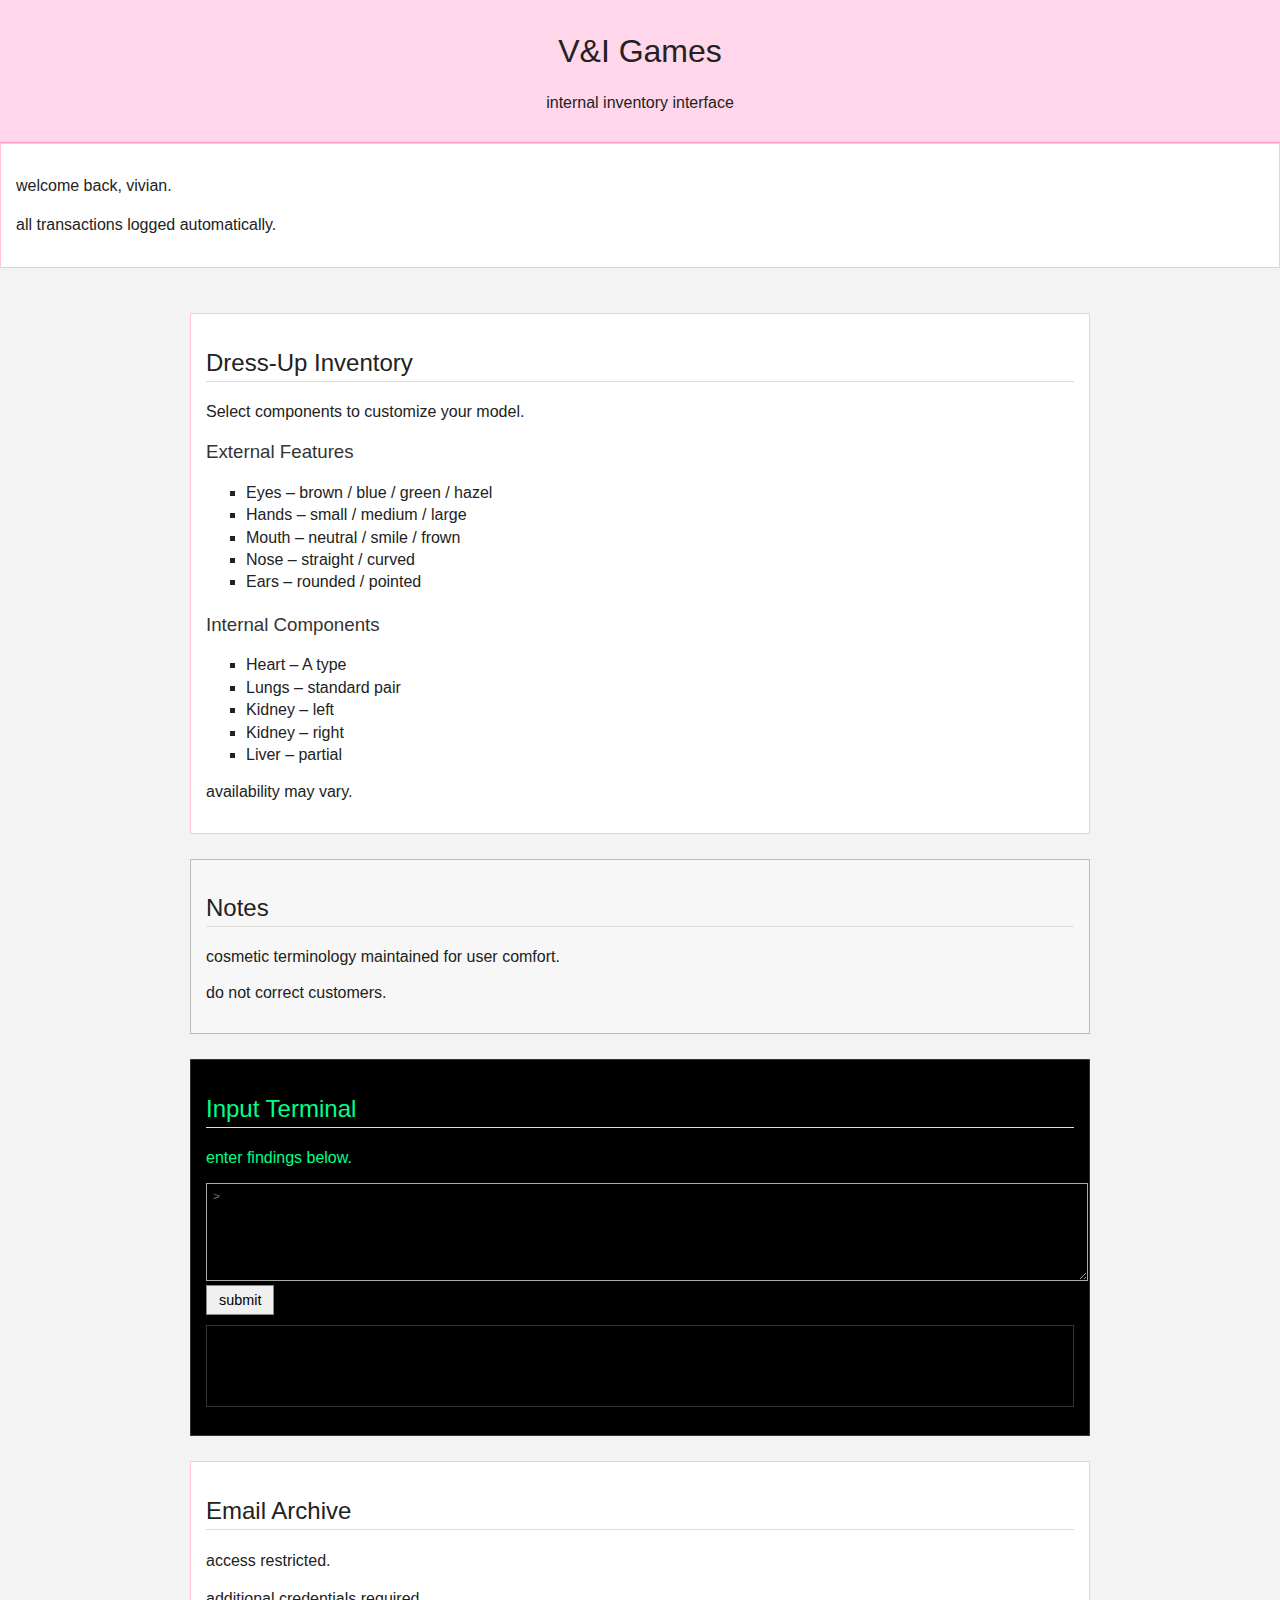
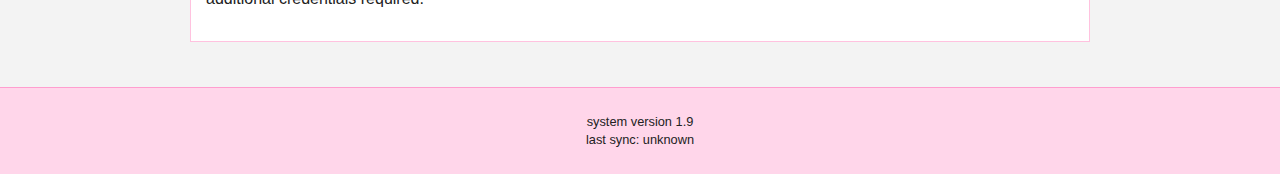
<file: alt.html>
<!DOCTYPE html>
<html lang="en">
<head>
  <link rel="stylesheet" href="style.css">
  <meta charset="UTF-8">
  <title>V&I Games – Inventory System</title>

  <meta name="viewport" content="width=device-width, initial-scale=1.0">
  <meta name="robots" content="noindex, nofollow">

</head>
<body>

  <!-- HEADER -->
  <header>
    <h1>V&I Games</h1>
    <p>internal inventory interface</p>
  </header>

  <!-- WARNING / FLAVOR TEXT -->
  <section>
    <p>
      welcome back, vivian.
    </p>
    <p>
      all transactions logged automatically.
    </p>
  </section>

  <!-- MAIN CONTENT -->
  <main>

    <!-- CATALOG SECTION -->
    <section id="catalog">
      <h2>Dress-Up Inventory</h2>
      <p>
        Select components to customize your model.
      </p>

      <!-- EXTERNAL FEATURES -->
      <h3>External Features</h3>
      <ul>
        <li>Eyes – brown / blue / green / hazel</li>
        <li>Hands – small / medium / large</li>
        <li>Mouth – neutral / smile / frown</li>
        <li>Nose – straight / curved</li>
        <li>Ears – rounded / pointed</li>
      </ul>

      <!-- INTERNAL COMPONENTS -->
      <h3>Internal Components</h3>
      <ul>
        <li>Heart – A type</li>
        <li>Lungs – standard pair</li>
        <li>Kidney – left</li>
        <li>Kidney – right</li>
        <li>Liver – partial</li>
      </ul>

      <p>
        availability may vary.
      </p>
    </section>

    <!-- TRANSACTION NOTES -->
    <section id="notes">
      <h2>Notes</h2>
      <p>
        cosmetic terminology maintained for user comfort.
      </p>
      <p>
        do not correct customers.
      </p>
    </section>

    <!-- TERMINAL SECTION -->
    <section id="terminal">
      <h2>Input Terminal</h2>

      <p>
        enter findings below.
      </p>

      <textarea id="terminalInput" rows="6" cols="60" placeholder=">"></textarea>
      <br>
      <button onclick="submitTerminal()">submit</button>

      <pre id="terminalOutput"></pre>
    </section>

    <!-- EMAIL ARCHIVE TEASER -->
    <section id="email-archive">
      <h2>Email Archive</h2>
      <p>
        access restricted.
      </p>
      <p>
        additional credentials required.
      </p>
    </section>

  </main>

  <!-- FOOTER -->
  <footer>
    <p>
      system version 1.9<br>
      last sync: unknown
    </p>
  </footer>

  <!-- SCRIPT -->
  <script>
    function submitTerminal() {
      const input = document.getElementById("terminalInput").value.trim();
      const output = document.getElementById("terminalOutput");

      if (input === "") {
        output.textContent = "no input detected.";
        return;
      }

      if (input.toLowerCase() === "vai") {
        output.textContent = "vai status: offline.";
      } else if (input.toLowerCase() === "iris") {
        output.textContent = "iris status: active.";
      } else if (input.toLowerCase() === "vivian") {
        output.textContent = "user privileges confirmed.";
      } else {
        output.textContent = "input logged.";
      }
    }
  </script>

</body>
</html>
</file>
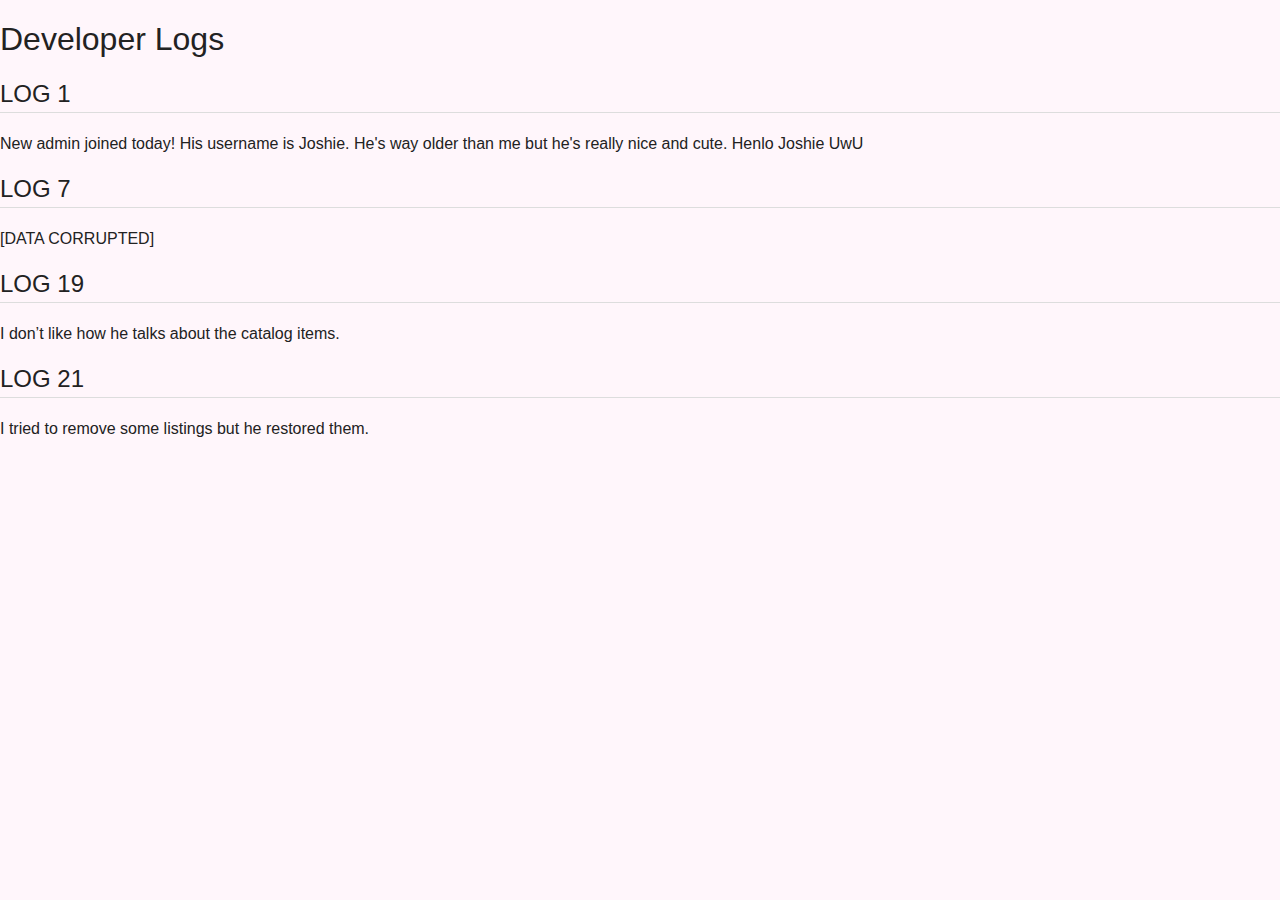
<file: devlogs.html>
<!DOCTYPE html>
<html>
<head>
  <link rel="stylesheet" href="style.css">
<meta charset="UTF-8">
<title>Dev Logs</title>
</head>
<body>

<h1>Developer Logs</h1>

<h2>LOG 1</h2>
<p>New admin joined today! His username is Joshie. He's way older than me but he's really nice and cute. Henlo Joshie UwU</p>

<h2>LOG 7</h2>
<p>[DATA CORRUPTED]</p>

<h2>LOG 19</h2>
<p>I don’t like how he talks about the catalog items.</p>

<h2>LOG 21</h2>
<p>I tried to remove some listings but he restored them.</p>

</body>
</html>
</file>
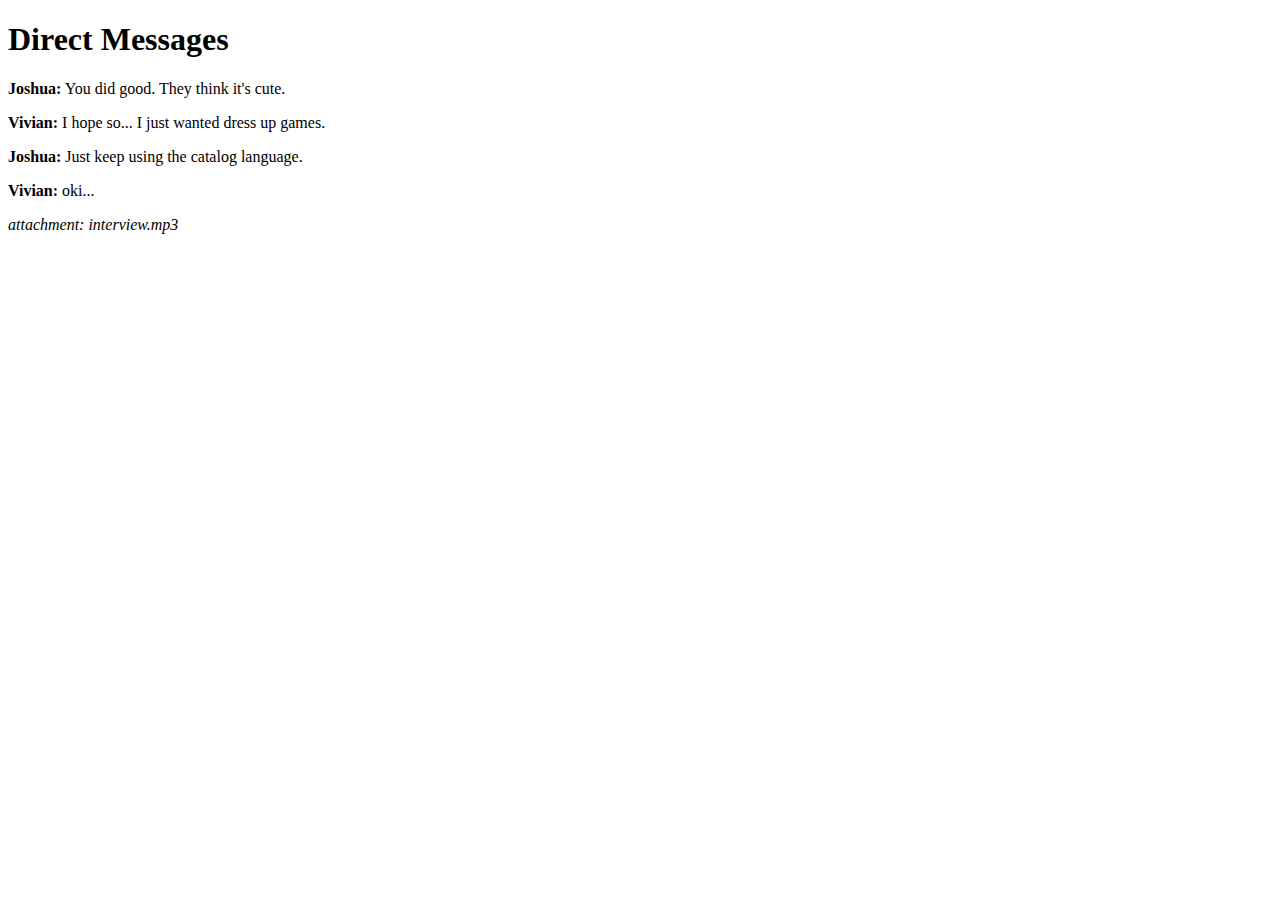
<file: dm.html>
<!DOCTYPE html>
<html>
<head>
<meta charset="UTF-8">
<title>Messages</title>
</head>
<body>

<h1>Direct Messages</h1>

<p><b>Joshua:</b> You did good. They think it's cute.</p>
<p><b>Vivian:</b> I hope so... I just wanted dress up games.</p>
<p><b>Joshua:</b> Just keep using the catalog language.</p>
<p><b>Vivian:</b> oki...</p>

<p><i>attachment: interview.mp3</i></p>

</body>
</html>
</file>
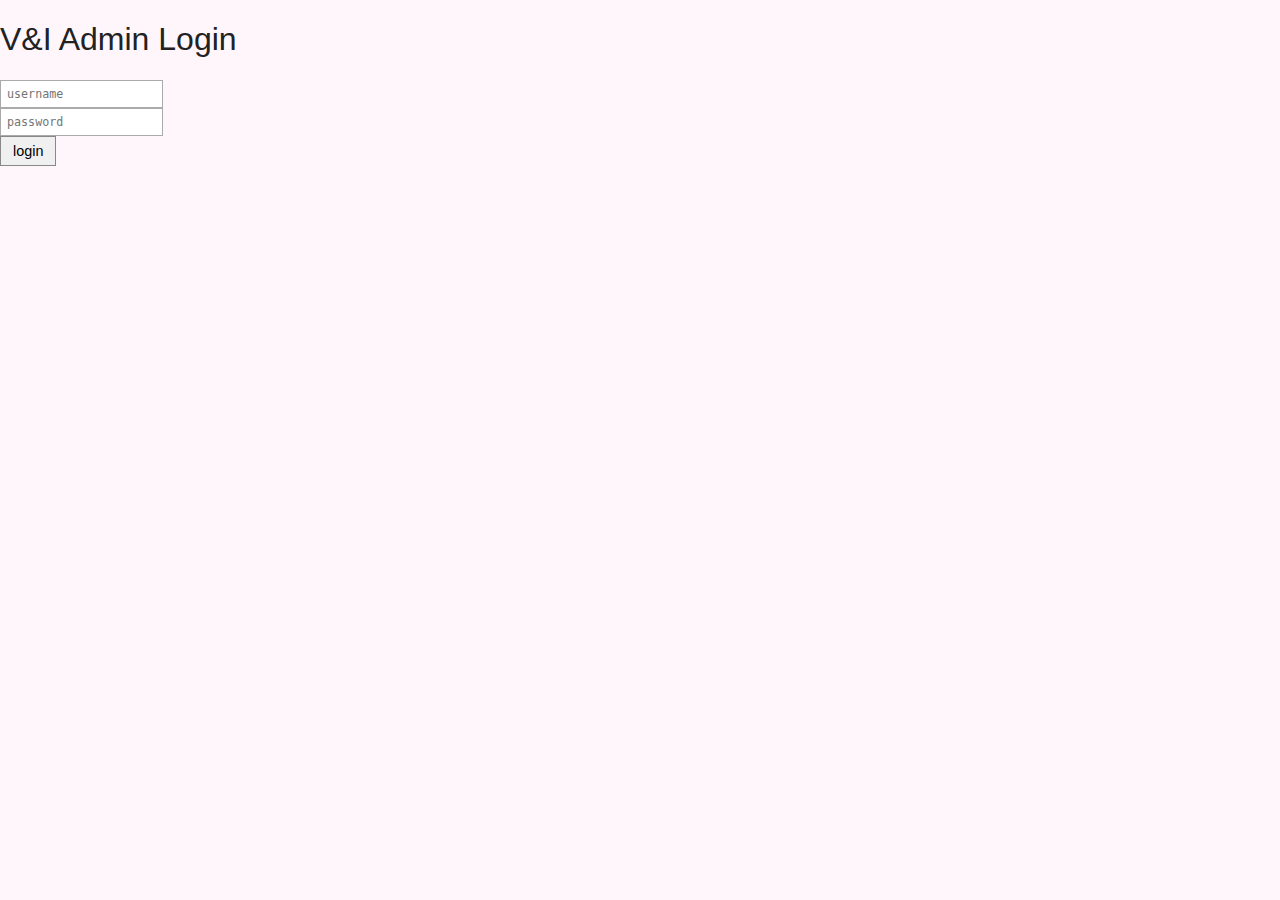
<file: login.html>
<!DOCTYPE html>
<html>
<head>
  <link rel="stylesheet" href="style.css">
<meta charset="UTF-8">
<title>Login</title>
</head>
<body>

<h1>V&I Admin Login</h1>

<input id="user" placeholder="username"><br>
<input id="pass" type="password" placeholder="password"><br>
<button onclick="login()">login</button>

<p id="msg"></p>

<script>
function login() {
  const u = document.getElementById("user").value;
  const p = document.getElementById("pass").value;

  if (u === "Vivian" && p === "Lies") {
    window.location.href = "dm.html";
  } else {
    document.getElementById("msg").textContent = "invalid credentials";
  }
}
</script>

</body>
</html>
</file>
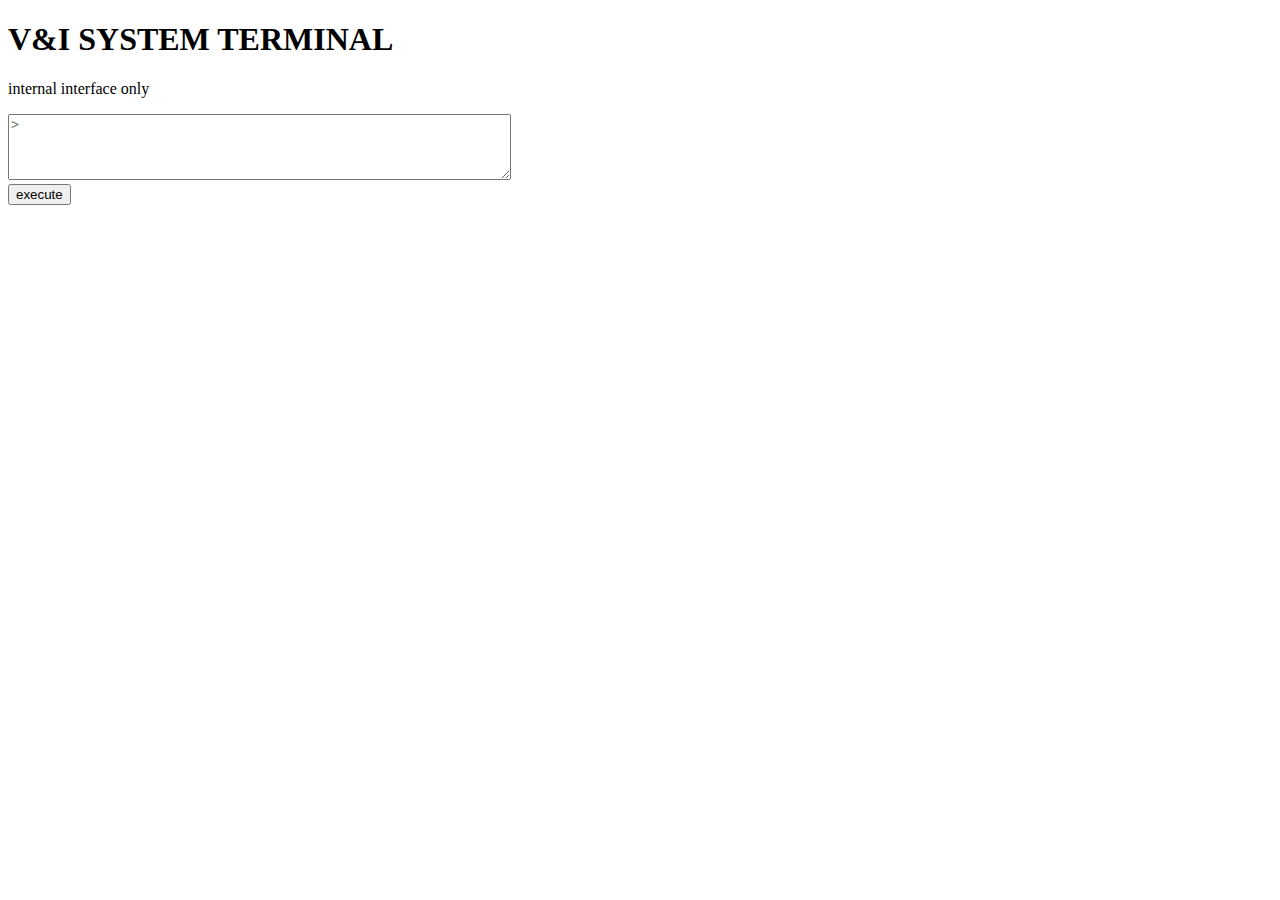
<file: terminal.html>
<!DOCTYPE html>
<html>
<head>
<meta charset="UTF-8">
<title>Terminal</title>
</head>
<body>

<h1>V&I SYSTEM TERMINAL</h1>
<p>internal interface only</p>

<textarea id="input" rows="4" cols="60" placeholder=">"></textarea><br>
<button onclick="run()">execute</button>

<pre id="output"></pre>

<script>
function run() {
  const cmd = document.getElementById("input").value.trim().toLowerCase();
  const out = document.getElementById("output");

  if (cmd === "") {
    out.textContent = "no input detected.";
  }
  else if (cmd === "vai") {
    out.textContent = "vai status: missing.";
  }
  else if (cmd === "iris") {
    out.textContent = "iris status: active.";
  }
  else if (cmd === "vivian lies") {
    out.textContent = "log fragment recovered:\n'...she said it was just a game...'";
  }
  else if (cmd === "joshua") {
    window.location.href = "joshua_interview.mp3";
  }
  else {
    out.textContent = "command logged.";
  }
}
</script>

</body>
</html>
</file>
<file: style.css>
/* =========================
   GLOBAL RESET / BASE
   ========================= */

body {
  margin: 0;
  padding: 0;
  font-family: Arial, Helvetica, sans-serif;
  background-color: #fff6fb;
  color: #222;
}

h1, h2, h3 {
  font-weight: normal;
}

p, li {
  line-height: 1.4;
}

a {
  color: #ff4fa3;
  text-decoration: none;
}

a:hover {
  text-decoration: underline;
}

/* =========================
   LAYOUT
   ========================= */

header, footer {
  background-color: #ffd6ea;
  padding: 12px;
  text-align: center;
  border-bottom: 1px solid #ff9ecf;
}

footer {
  border-top: 1px solid #ff9ecf;
  border-bottom: none;
  font-size: 0.8em;
}

main {
  padding: 20px;
  max-width: 900px;
  margin: 0 auto;
}

section, aside {
  margin-bottom: 25px;
  padding: 15px;
  border: 1px solid #ffc2df;
  background-color: #ffffff;
}

/* =========================
   GAME / PUBLIC SITE
   ========================= */

#character-area {
  border: 1px dashed #ff9ecf;
  padding: 20px;
  text-align: center;
  background-color: #fff;
  margin-bottom: 10px;
}

#controls {
  font-size: 0.9em;
  color: #666;
}

/* =========================
   PASSWORD / ADMIN PROMPTS
   ========================= */

input, textarea {
  background-color: #fff;
  border: 1px solid #aaa;
  padding: 6px;
  font-family: monospace;
  font-size: 0.9em;
}

button {
  padding: 6px 12px;
  font-size: 0.9em;
  cursor: pointer;
  border: 1px solid #888;
  background-color: #f0f0f0;
}

button:hover {
  background-color: #e0e0e0;
}

/* =========================
   404 PAGE
   ========================= */

body:has(h1:contains("404")) {
  background-color: #fff;
}

/* =========================
   ALT / INVENTORY SITE
   ========================= */

#catalog h3 {
  margin-top: 20px;
  color: #333;
}

#catalog ul {
  list-style-type: square;
}

#notes {
  background-color: #f7f7f7;
  border-color: #bbb;
}

/* =========================
   TERMINAL
   ========================= */

#terminal,
textarea#input {
  background-color: #000;
  color: #00ff88;
  border-color: #333;
}

#terminal h2,
#terminal p {
  color: #00ff88;
}

#terminal textarea {
  width: 100%;
  background-color: #000;
  color: #00ff88;
}

#terminal pre {
  margin-top: 10px;
  padding: 10px;
  background-color: #000;
  border: 1px solid #333;
  min-height: 60px;
}

/* =========================
   LOGIN / DMs
   ========================= */

body:has(title:contains("Login")) {
  background-color: #fdfdfd;
}

body:has(title:contains("Messages")) {
  background-color: #fff;
}

body:has(title:contains("Messages")) p {
  border-bottom: 1px solid #eee;
  padding: 5px 0;
}

/* =========================
   DEV LOGS
   ========================= */

h2 {
  border-bottom: 1px solid #ddd;
  padding-bottom: 4px;
}

body:has(title:contains("Dev Logs")) {
  background-color: #fafafa;
}

/* =========================
   HIDDEN / ARG TEXT
   ========================= */

.hidden-text {
  color: transparent;
  font-size: 0;
}

.hidden-text::selection {
  color: #ff0000;
  background: #000;
}

/* =========================
   UNEASE DETAILS
   ========================= */

/* Slightly uncomfortable line spacing on system pages */
#terminal p,
#catalog p,
#notes p {
  line-height: 1.2;
}

/* Remove friendly colors when in admin contexts */
body:has(#terminal),
body:has(#catalog) {
  background-color: #f3f3f3;
}
</file>
